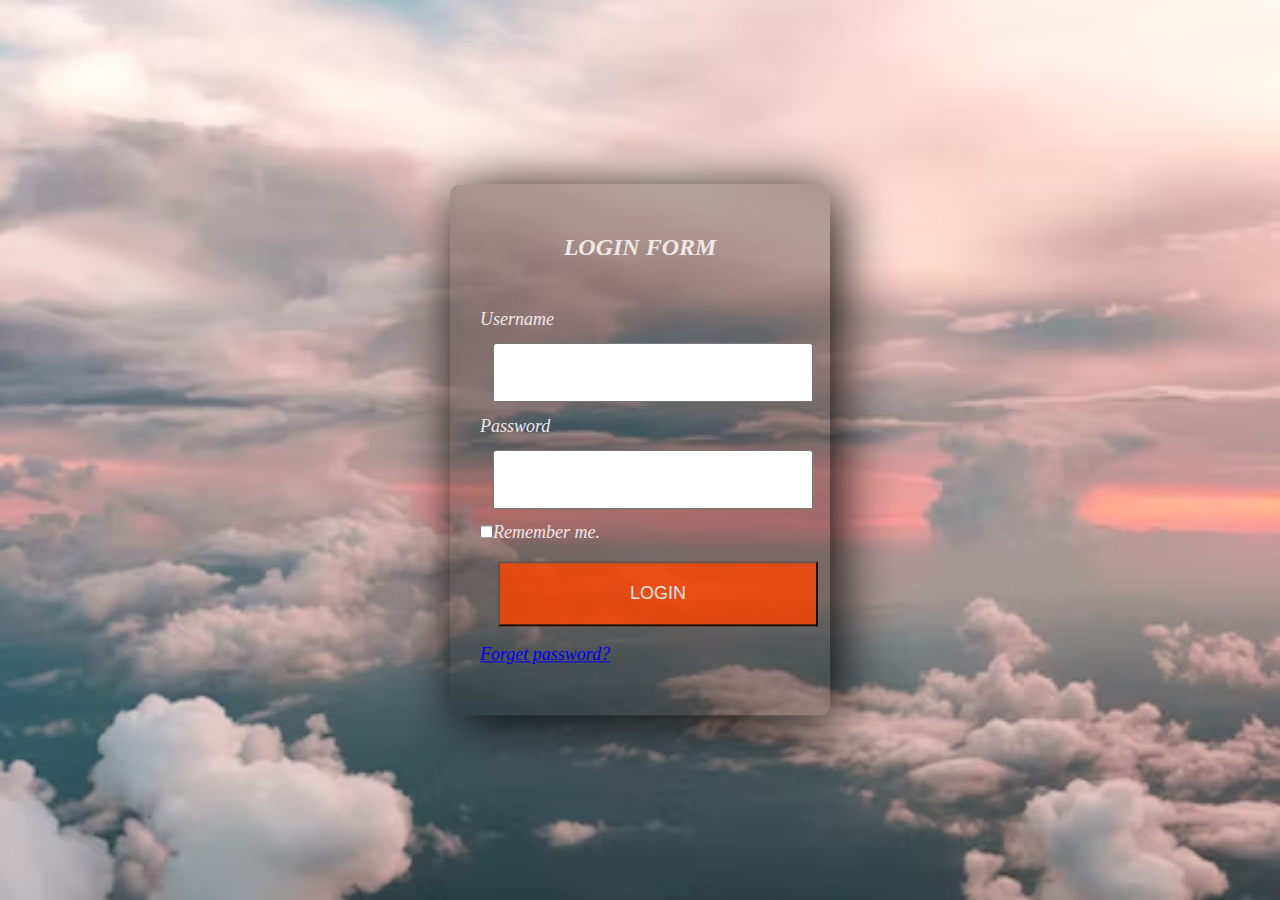
<file: index.html>
<!DOCTYPE html>
<html lang="en">
    <head>
        <title>LOGIN PAGE</title>
    <meta name="viewport" content="width=device-width, initial-scale=1.0">
    <link rel="stylesheet" href="style.css">
    </head>
   
    
<body>
    <section>
        
        <div class="form-container">
            <h1>LOGIN FORM</h1>
            <form action="/webpage.html">
                <div class="control">
                    <label for="name">Username</label>
                    <input type="text" name="name" id="name">
                </div>
                <div class="control">
                    <label for="pwd">Password</label>
                    <input type="password" name="password" id="password">
                </div>
                <span><input type="checkbox">Remember me.</span>
                <div class="control">
                    <input type="submit" value="LOGIN"class="submit_button">
                </div>
            </form>
            <div class="link">
                <a href="#">Forget password?</a>
            </div>
        
        </div>
    </section>
    <script>
        function auth(){
            
        }
</script>
</body>
</html>
</file>
<file: style.css>
*{
  margin: 0;
  padding: 0;
  box-sizing: border-box;
}
body{
  font-family: 'Segoe UI', Tahoma, Geneva, Verdana, sans-serif;
  font-style: oblique;
  color: #000;
}
body{
  font-family:"Segoe UI";
  font-style: "italic";
  color: rgb(240, 231, 231);
}
section
{
  position: relative;
  height: 100vh;
  width: 100%;
  background-image: url('aqi.jpg');
  background-size: cover;
  background-position: center center;
}
.form-container
{
  position: absolute;
  top: 50%;
  left: 50%;
  font-size: large;
  transform: translate(-50%,-50%);
  background: linear-gradient(rgba(0,0,0,0.3),rgba(0,0,0,0.3));
  width: 380px;
  padding: 50px 30px;
  border-radius: 10px;
  box-shadow: 7px 7px 60px #000;
}
h1{
  text-transform: uppercase;
  font-size: x-large;
  text-align: center;
  margin-bottom: 2em;
}
.control input{
  width: 100%;
  display: block;
  padding: 20px;
  color: #000;
  margin: 1em;
}
.control input[type='submit']
{
  background: rgb(255, 68, 0);
  color: #fff;
  font-size: large;
  opacity: .8;
}
</file>
